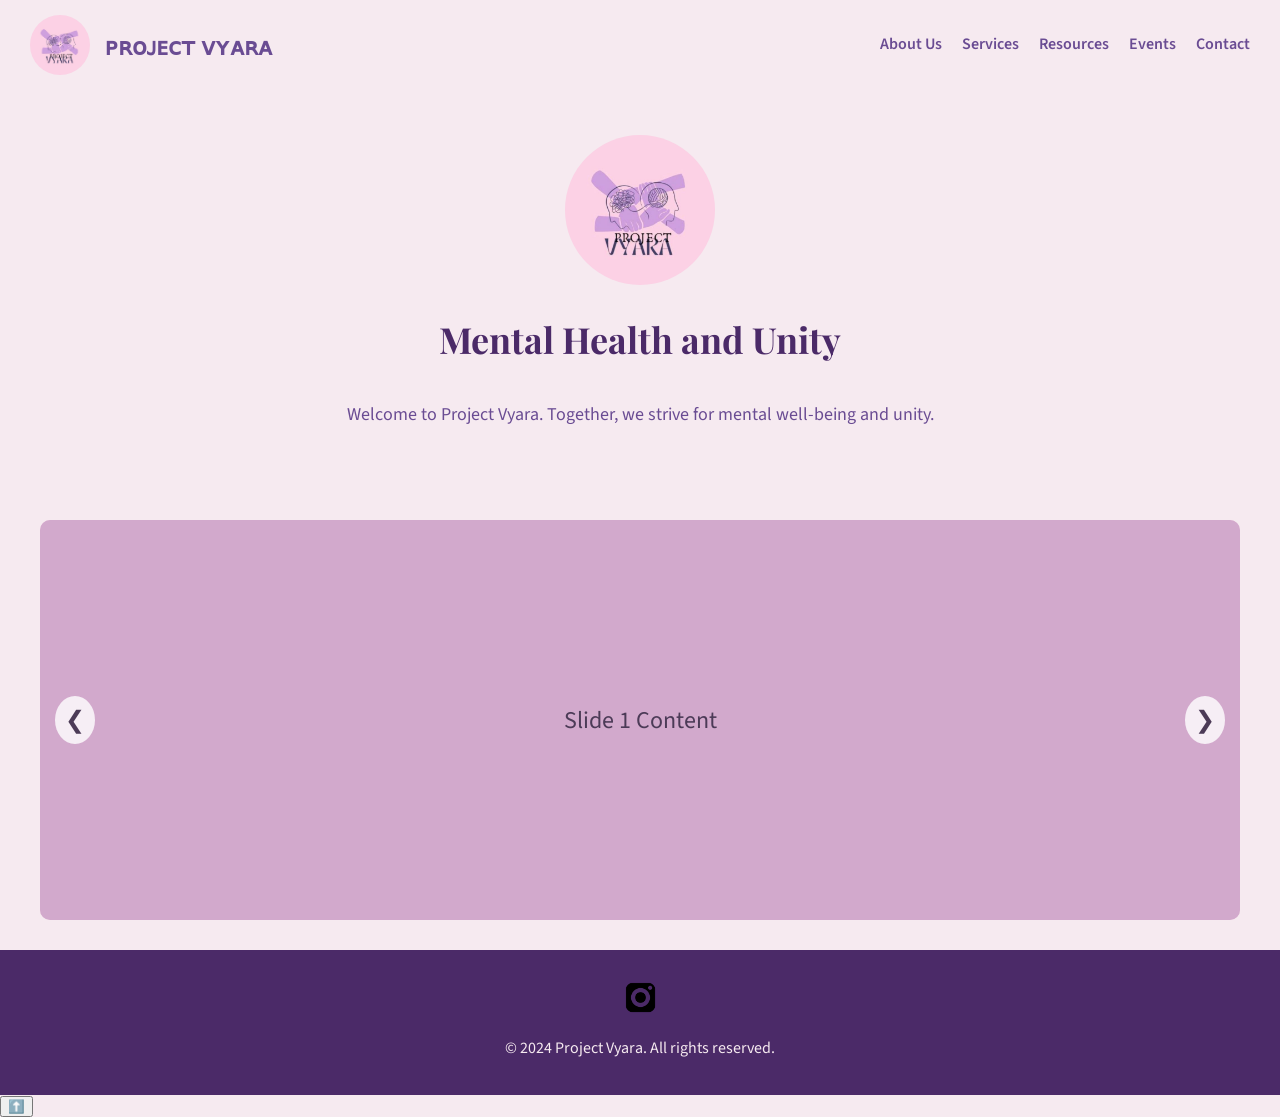
<file: index.html>
<!DOCTYPE html>
<html lang="en">
<head>
    <meta charset="UTF-8">
    <meta name="viewport" content="width=device-width, initial-scale=1.0">
    <link href="https://fonts.googleapis.com/css2?family=Playfair+Display:wght@400;700&family=Source+Sans+Pro:wght@400;600&display=swap" rel="stylesheet">
    <link rel="stylesheet" href="style.css">
    <link rel="icon" href="Images/logo-c.png" type="image/x-icon">
    <title>Project Vyara</title>
</head>
<body>

<nav class="navbar">
    <div class="logo-container">
        <img src="Images/logo.jpg" alt="Logo" class="logo-img" loading="lazy">
        <div class="project-name">ᴘʀᴏᴊᴇᴄᴛ ᴠʏᴀʀᴀ</div>
    </div>
    <!-- Updated menu-toggle button -->
    <button class="menu-toggle" aria-label="Toggle navigation">
        <span></span>
    </button>
    <ul class="nav-links">
        <li><a href="#about">About Us</a></li>
        <li><a href="#services">Services</a></li>
        <li><a href="#resources">Resources</a></li>
        <li><a href="#events">Events</a></li>
        <li><a href="#contact">Contact</a></li>
    </ul>
</nav>


<!-- Side Menu -->
<div class="side-menu">
    <button class="close-menu" aria-label="Close Menu">&times;</button>
    <ul class="side-nav-links">
        <li><a href="#about">About Us</a></li>
        <li><a href="#services">Services</a></li>
        <li><a href="#resources">Resources</a></li>
        <li><a href="#events">Events</a></li>
        <li><a href="#contact">Contact</a></li>
    </ul>
</div>

    <!-- Hero Section -->
    <section class="hero">
        <div class="hero-logo-container">
            <img src="Images/logo.jpg" alt="Hero Logo" class="hero-logo" loading="lazy">
            <h1>Mental Health and Unity</h1>
            <p>Welcome to Project Vyara. Together, we strive for mental well-being and unity.</p>
        </div>
    </section>

    <!-- Slideshow Section -->
    <div class="slideshow">
        <div class="slideshow-container">
            <div class="slideshow-slide active">Slide 1 Content</div>
            <div class="slideshow-slide">Slide 2 Content</div>
            <div class="slideshow-slide">Slide 3 Content</div>
            <div class="slideshow-slide">Slide 4 Content</div>
            <div class="slideshow-slide">Slide 5 Content</div>
        </div>    
        <button class="arrow left-arrow" aria-label="Previous Slide">&#10094;</button>
        <button class="arrow right-arrow" aria-label="Next Slide">&#10095;</button>
    </div>
    
    <!-- Footer -->
    <footer class="footer">
        <div class="social-icons">
            <a href="https://www.instagram.com/project_vyara/">
                <img src="Images/instagram-icon.png" alt="Instagram" class="social-icon" loading="lazy">
            </a>
        </div>
        <p>© 2024 Project Vyara. All rights reserved.</p>
    </footer>

    <!-- Scroll-to-Top Button -->
    <button id="scrollToTop" class="scroll-to-top" aria-label="Scroll to Top">⬆️</button>

    <script src="script.js"></script>
</body>
</html>
</file>
<file: style.css>
/* General styles */
body {
    margin: 0;
    font-family: 'Source Sans Pro', Arial, sans-serif;
    background-color: #F6EAF0; /* Light pastel pink */
    color: #6A4C93; /* Dark lavender/purple */
    overflow-x: hidden;
    opacity: 0; /* Starting state for loading */
    transition: opacity 1s ease-in-out; /* Page loading transition */
}

body.loaded {
    opacity: 1; /* Final state after loading */
}

/* Navbar */
.navbar {
    display: flex;
    justify-content: space-between;
    align-items: center;
    background-color: #F6EAF0; /* Light pastel pink */
    padding: 15px 30px;
    box-shadow: 0 2px 4px rgba(0, 0, 0, 0.1);
    opacity: 0; /* Hidden initially */
    transform: translateY(-50px); /* Slides down from top */
    transition: opacity 1.5s ease-in-out 0.5s, transform 1.5s ease-in-out 0.5s; /* Delayed fade-in */
}

.loaded .navbar {
    opacity: 1; /* Final state */
    transform: translateY(0);
}

/* Logo */
.logo-container {
    display: flex;
    align-items: center;
    gap: 15px;
}

.logo-img {
    width: 60px;
    height: 60px;
    border-radius: 50%;
    opacity: 0; /* Hidden initially */
    transform: scale(0.8); /* Starts scaled down */
    transition: opacity 1.5s ease-in-out 0.8s, transform 1.5s ease-in-out 0.8s; /* Smooth transition */
}

.loaded .logo-img {
    opacity: 1; /* Final state */
    transform: scale(1); /* Normal size */
}

.project-name {
    font-family: 'Playfair Display', serif;
    font-size: 24px;
    font-weight: bold;
    text-transform: lowercase;
    color: #6A4C93; /* Dark lavender */
}

/* Navigation Links */
.nav-links {
    list-style: none;
    display: flex;
    gap: 20px;
}

.nav-links li {
    position: relative;
}

.nav-links a {
    text-decoration: none;
    color: #6A4C93; /* Lavender */
    font-family: 'Source Sans Pro', sans-serif;
    font-weight: 600;
    transition: color 0.3s, background-color 0.3s, padding 0.3s, box-shadow 0.3s;
}

/* Underline effect for Desktop Links */
.nav-links a::after {
    content: '';
    display: block;
    width: 0;
    height: 2px;
    background: #6A4C93; /* Lavender */
    transition: width 0.3s;
}

.nav-links a:hover::after {
    width: 100%;
}

/* Mobile Menu Toggle */
.menu-toggle {
    display: none; /* Hide the menu toggle button by default */
    background: none;
    border: none;
    font-size: 24px;
    color: #6A4C93; /* Lavender */
    cursor: pointer;
}

/* Side Menu Styles */
.side-menu {
    position: fixed;
    top: 0;
    left: -100%; /* Hidden initially */
    width: 60%; /* Covers 60% of the screen */
    height: 100%;
    background-color: #F6EAF0; /* Light pastel pink */
    box-shadow: 2px 0 5px rgba(0, 0, 0, 0.5);
    transition: left 0.8s ease-in-out; /* Smooth slide-in */
    z-index: 1000;
}

.side-menu.open {
    left: 0; /* Slide-in to show */
}

.side-menu .close-menu {
    background: none;
    border: none;
    font-size: 24px;
    color: #6A4C93; /* Lavender */
    cursor: pointer;
    margin: 15px;
}

.side-nav-links {
    list-style: none;
    padding: 0;
}

.side-nav-links li {
    margin: 15px 0;
}

/* Button style for Mobile Side Nav Links */
.side-nav-links a {
    display: block;
    padding: 10px 20px;
    background-color: transparent;
    border-radius: 8px;
    color: #6A4C93; /* Lavender */
    transition: background-color 0.3s ease, color 0.3s ease;
}

.side-nav-links a:hover {
    background-color: #6A4C93; /* Lavender */
    color: #F6EAF0; /* Pastel pink text */
    box-shadow: 0px 4px 10px rgba(0, 0, 0, 0.1);
}

.side-nav-links a:active {
    background-color: #4B2A68; /* Darker purple */
    box-shadow: 0px 4px 10px rgba(0, 0, 0, 0.3);
}

/* Hero Section */
.hero {
    display: flex;
    justify-content: center;
    align-items: center;
    height: 400px;
    background-color: #F6EAF0; /* Light pastel pink */
    text-align: center;
    opacity: 0; /* Hidden initially */
    transform: translateY(50px); /* Starts sliding up */
    transition: opacity 1.8s ease 0.7s, transform 1.8s ease 0.7s; /* Smooth delayed fade-in */
}

.loaded .hero {
    opacity: 1; /* Final state */
    transform: translateY(0);
}

.hero-logo-container {
    display: flex;
    flex-direction: column;
    align-items: center;
}

.hero-logo {
    width: 150px;
    height: 150px;
    border-radius: 50%;
    opacity: 0; /* Hidden initially */
    transform: scale(0.8); /* Starts scaled down */
    transition: opacity 1.5s ease-in-out 1s, transform 1.5s ease-in-out 1s; /* Smooth transition */
}

.loaded .hero-logo {
    opacity: 1; /* Final state */
    transform: scale(1); /* Normal size */
}

.hero h1 {
    font-family: 'Playfair Display', serif;
    font-size: 36px;
    color: #4B2A68; /* Darker purple */
}

.hero p {
    font-family: 'Source Sans Pro', sans-serif;
    font-size: 18px;
    color: #6A4C93; /* Lavender */
    margin-top: 10px;
    opacity: 0; /* Hidden initially */
    transform: translateY(30px); /* Starts sliding up */
    transition: opacity 1.5s ease-in-out 1.2s, transform 1.5s ease-in-out 1.2s; /* Delayed entry */
}

.loaded .hero p {
    opacity: 1; /* Final state */
    transform: translateY(0);
}

/* Footer */
.footer {
    background-color: #4B2A68; /* Darker purple */
    padding: 20px;
    text-align: center;
    color: #F6EAF0; /* Light pastel pink */
    opacity: 0; /* Hidden initially */
    transform: translateY(50px); /* Starts sliding up */
    transition: opacity 1.5s ease-in-out 1.5s, transform 1.5s ease-in-out 1.5s; /* Delayed entry */
}

.loaded .footer {
    opacity: 1; /* Final state */
    transform: translateY(0);
}

/* Social Icons */
.social-icons {
    display: flex;
    justify-content: center; /* Center the icons */
    align-items: center; /* Center vertically */
    margin: 10px 0; /* Add some margin */
}

.social-icon {
    width: 35px; /* Set a smaller size for the icon */
    height: 35px; /* Set a fixed height to maintain aspect ratio */
    margin: 0 10px; /* Space between icons */
    transition: transform 0.3s; /* Animation effect on hover */
}

.social-icon:hover {
    transform: scale(1.2); /* Slightly enlarge on hover */
}

/* Slideshow */
.slideshow {
    position: relative;
    width: 100%;
    max-width: 1200px;
    margin: 30px auto;
    overflow: hidden;
    border-radius: 10px;
    background-color: #F5D3E3; /* Match logo background */
}

.slideshow-container {
    display: flex;
    transition: transform 1s ease; /* Smooth slide transition */
}

.slideshow-slide {
    flex: 1 0 100%;
    height: 400px; /* Adjustable height */
    background-color: #D2A9CC; /* Pastel purple inspired by logo elements */
    color: #4C3B57; /* Dark purple text for contrast */
    font-family: 'Source Sans Pro', sans-serif;
    font-size: 24px;
    opacity: 0; /* Hidden initially */
    position: absolute; /* Overlapping positioning for slides */
    top: 0;
    left: 0;
    display: flex; /* Center slide content */
    justify-content: center;
    align-items: center;
    text-align: center;
    transition: opacity 1s ease; /* Smooth fade-in/out */
}

.slideshow-slide.active {
    opacity: 1; /* Fully visible */
    position: relative; /* Normal stacking for active slide */
    z-index: 1; /* Ensure active slide is on top */
}

/* Arrows */
.arrow {
    position: absolute;
    top: 50%;
    transform: translateY(-50%);
    background-color: rgba(255, 255, 255, 0.8); /* Semi-transparent white */
    border: none;
    border-radius: 50%;
    padding: 10px;
    cursor: pointer;
    font-size: 24px; /* Arrow size */
    color: #4C3B57; /* Dark purple arrow */
    z-index: 10; /* Ensure arrows are above slides */
    transition: background-color 0.3s ease, transform 0.3s ease;
}

.arrow:hover {
    background-color: rgba(242, 209, 224, 0.8); /* Light pink on hover */
    transform: scale(1.1); /* Slightly enlarge */
}

.left-arrow {
    left: 15px; /* Position left arrow */
}

.right-arrow {
    right: 15px; /* Position right arrow */
}

/* Indicators */
.slideshow-indicators {
    position: absolute;
    bottom: 15px;
    left: 50%;
    transform: translateX(-50%);
    display: flex;
    gap: 10px;
}

.indicator {
    width: 12px;
    height: 12px;
    background-color: rgba(76, 59, 87, 0.5); /* Dark purple semi-transparent */
    border-radius: 50%;
    cursor: pointer;
    transition: background-color 0.3s ease, transform 0.3s ease;
}

.indicator.active {
    background-color: #4C3B57; /* Fully opaque dark purple */
    transform: scale(1.2); /* Slightly enlarge active indicator */
}

.indicator:hover {
    background-color: #D2A9CC; /* Pastel purple on hover */
}

/* Mobile Styles */
@media (max-width: 768px) {
    .slideshow-slide {
        height: 300px; /* Reduce height for smaller screens */
        font-size: 18px; /* Adjust text size */
    }

    .arrow {
        font-size: 20px; /* Smaller arrows */
        padding: 8px; /* Adjust padding */
    }

    .indicator {
        width: 10px;
        height: 10px;
    }
}
</file>
